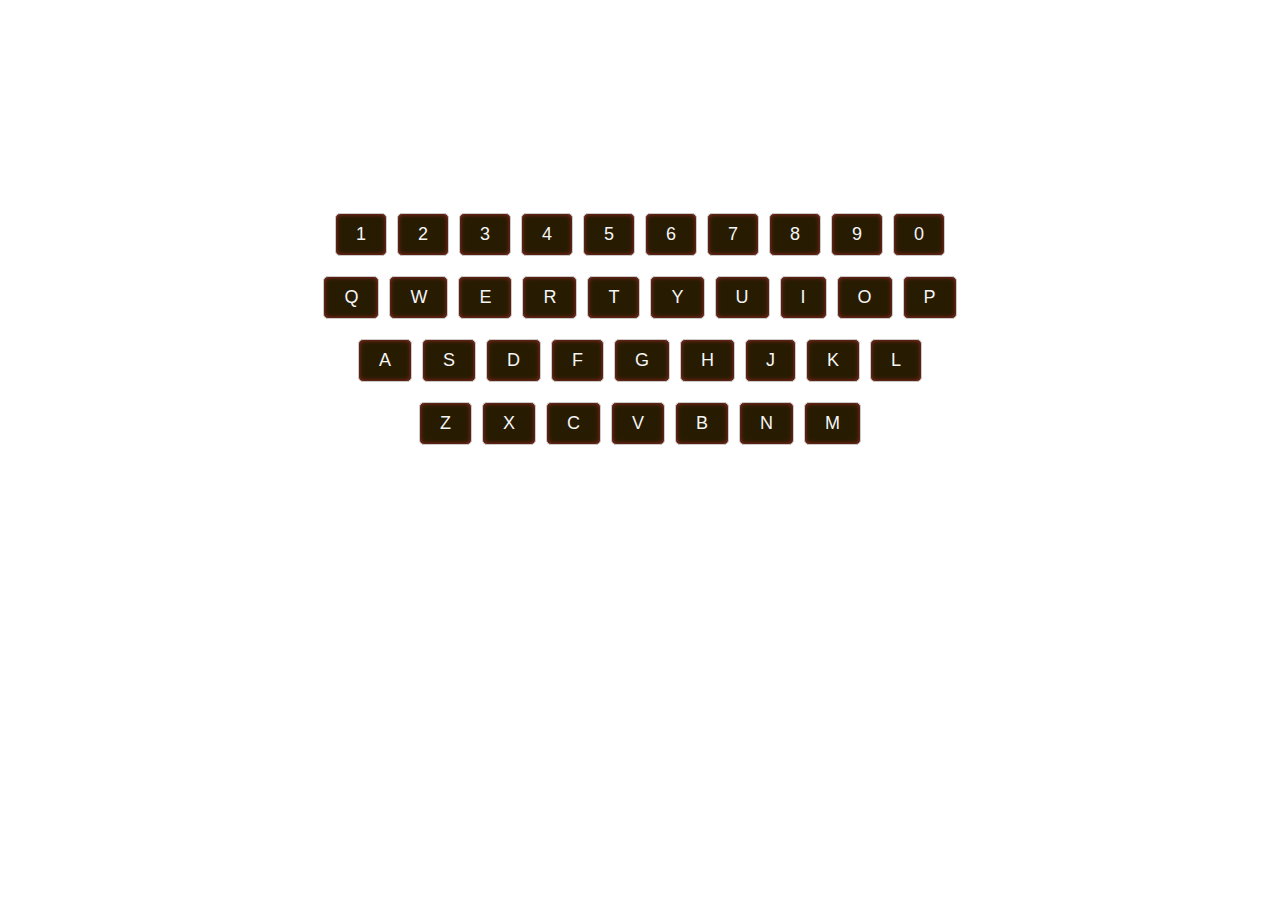
<file: index.html>
<!DOCTYPE html>
<html lang="en">
<head>
    <meta charset="UTF-8">
    <meta name="viewport" content="width=device-width, initial-scale=1.0">
    <title>keyboard</title>
    <link rel="stylesheet" href="./css/styles.css">
</head>
<body>
    
</body>
</html>

<div class="keyboard">
    <div class="row">
        <button class="key">1</button>
        <button class="key">2</button>
        <button class="key">3</button>
        <button class="key">4</button>
        <button class="key">5</button>
        <button class="key">6</button>
        <button class="key">7</button>
        <button class="key">8</button>
        <button class="key">9</button>
        <button class="key">0</button>
      </div>
    <div class="row">
      <button class="key">Q</button>
      <button class="key">W</button>
      <button class="key">E</button>
      <button class="key">R</button>
      <button class="key">T</button>
      <button class="key">Y</button>
      <button class="key">U</button>
      <button class="key">I</button>
      <button class="key">O</button>
      <button class="key">P</button>
    </div>
    <div class="row">
      <button class="key">A</button>
      <button class="key">S</button>
      <button class="key">D</button>
      <button class="key">F</button>
      <button class="key">G</button>
      <button class="key">H</button>
      <button class="key">J</button>
      <button class="key">K</button>
      <button class="key">L</button>
    </div>
    <div class="row">
      <button class="key">Z</button>
      <button class="key">X</button>
      <button class="key">C</button>
      <button class="key">V</button>
      <button class="key">B</button>
      <button class="key">N</button>
      <button class="key">M</button>
    </div>
  </div>
</file>
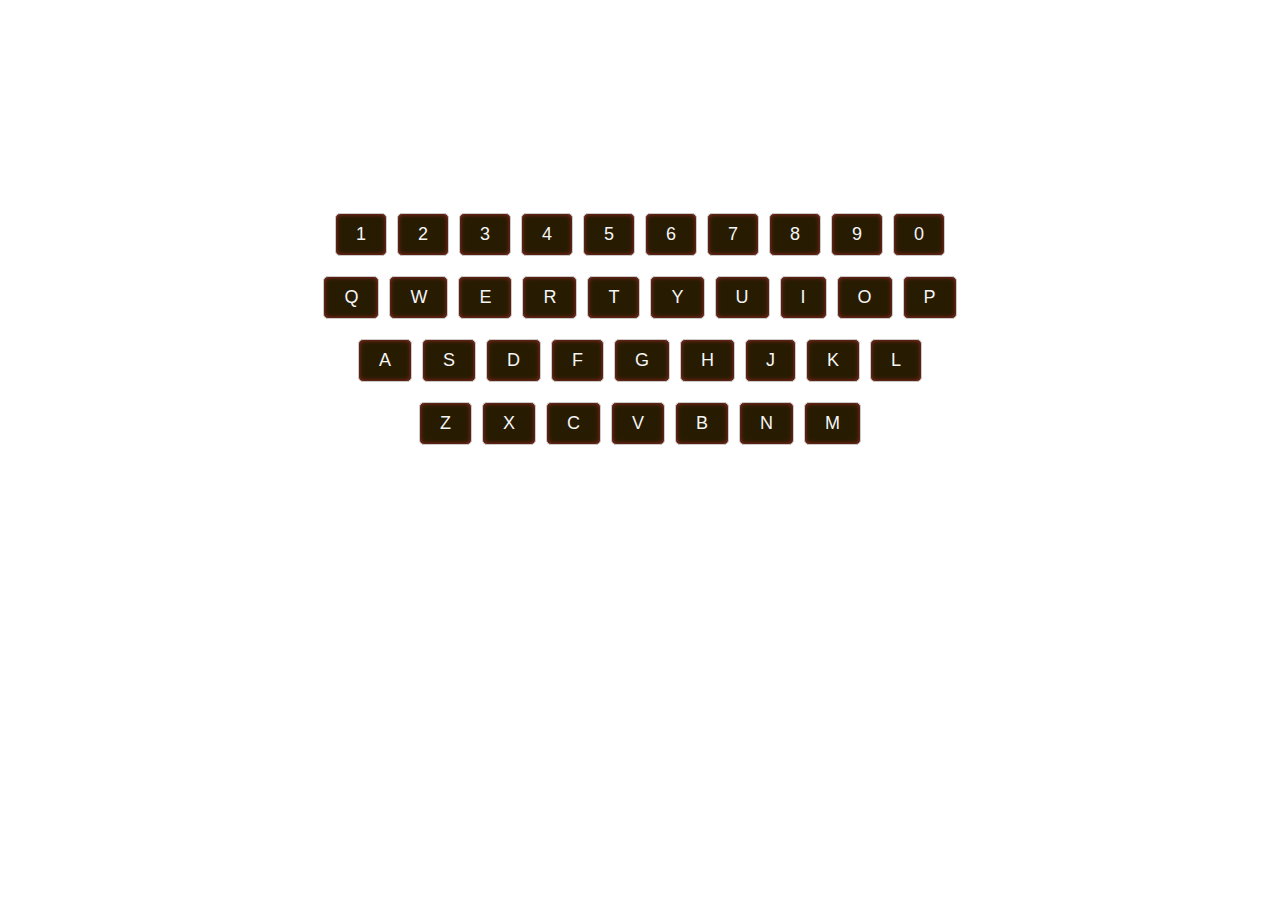
<file: keyboard.html>
<!DOCTYPE html>
<html lang="en">
<head>
    <meta charset="UTF-8">
    <meta name="viewport" content="width=device-width, initial-scale=1.0">
    <title>keyboard</title>
    <link rel="stylesheet" href="./css/styles.css">
</head>
<body>
    
</body>
</html>

<div class="keyboard">
    <div class="row">
        <button class="key">1</button>
        <button class="key">2</button>
        <button class="key">3</button>
        <button class="key">4</button>
        <button class="key">5</button>
        <button class="key">6</button>
        <button class="key">7</button>
        <button class="key">8</button>
        <button class="key">9</button>
        <button class="key">0</button>
      </div>
    <div class="row">
      <button class="key">Q</button>
      <button class="key">W</button>
      <button class="key">E</button>
      <button class="key">R</button>
      <button class="key">T</button>
      <button class="key">Y</button>
      <button class="key">U</button>
      <button class="key">I</button>
      <button class="key">O</button>
      <button class="key">P</button>
    </div>
    <div class="row">
      <button class="key">A</button>
      <button class="key">S</button>
      <button class="key">D</button>
      <button class="key">F</button>
      <button class="key">G</button>
      <button class="key">H</button>
      <button class="key">J</button>
      <button class="key">K</button>
      <button class="key">L</button>
    </div>
    <div class="row">
      <button class="key">Z</button>
      <button class="key">X</button>
      <button class="key">C</button>
      <button class="key">V</button>
      <button class="key">B</button>
      <button class="key">N</button>
      <button class="key">M</button>
    </div>
  </div>
</file>
<file: css/styles.css>
.keyboard {
    display: flex;
    flex-direction: column;
    align-items: center;
    padding-top: 10rem;
}
    
  
  .row {
    display: flex;
    justify-content: center;
    margin-bottom: 10px;
    
    

  }
  
  .key {
    padding: 10px 20px;
    margin: 5px;
    font-size: 18px;
    border: 1px solid #ccc;
    border-radius: 5px;
    background-color: rgb(39, 28, 2); 
    cursor: pointer;
    box-shadow: inset 0 0 5px brown;
    
  }
  
  
  .key:hover {
    background-color: plum;
  }

  *{
    font-family:'Franklin Gothic Medium', 'Arial Narrow', Arial, sans-serif;
    font-size: 20px;
    color: whitesmoke;
    box-sizing: border-box;

}

body {
    background-image: url(https://i.pinimg.com/564x/c6/60/db/c660dbc41cf28f8ad91fbd173e437e45.jpg);
    background-size: cover;
}
</file>
